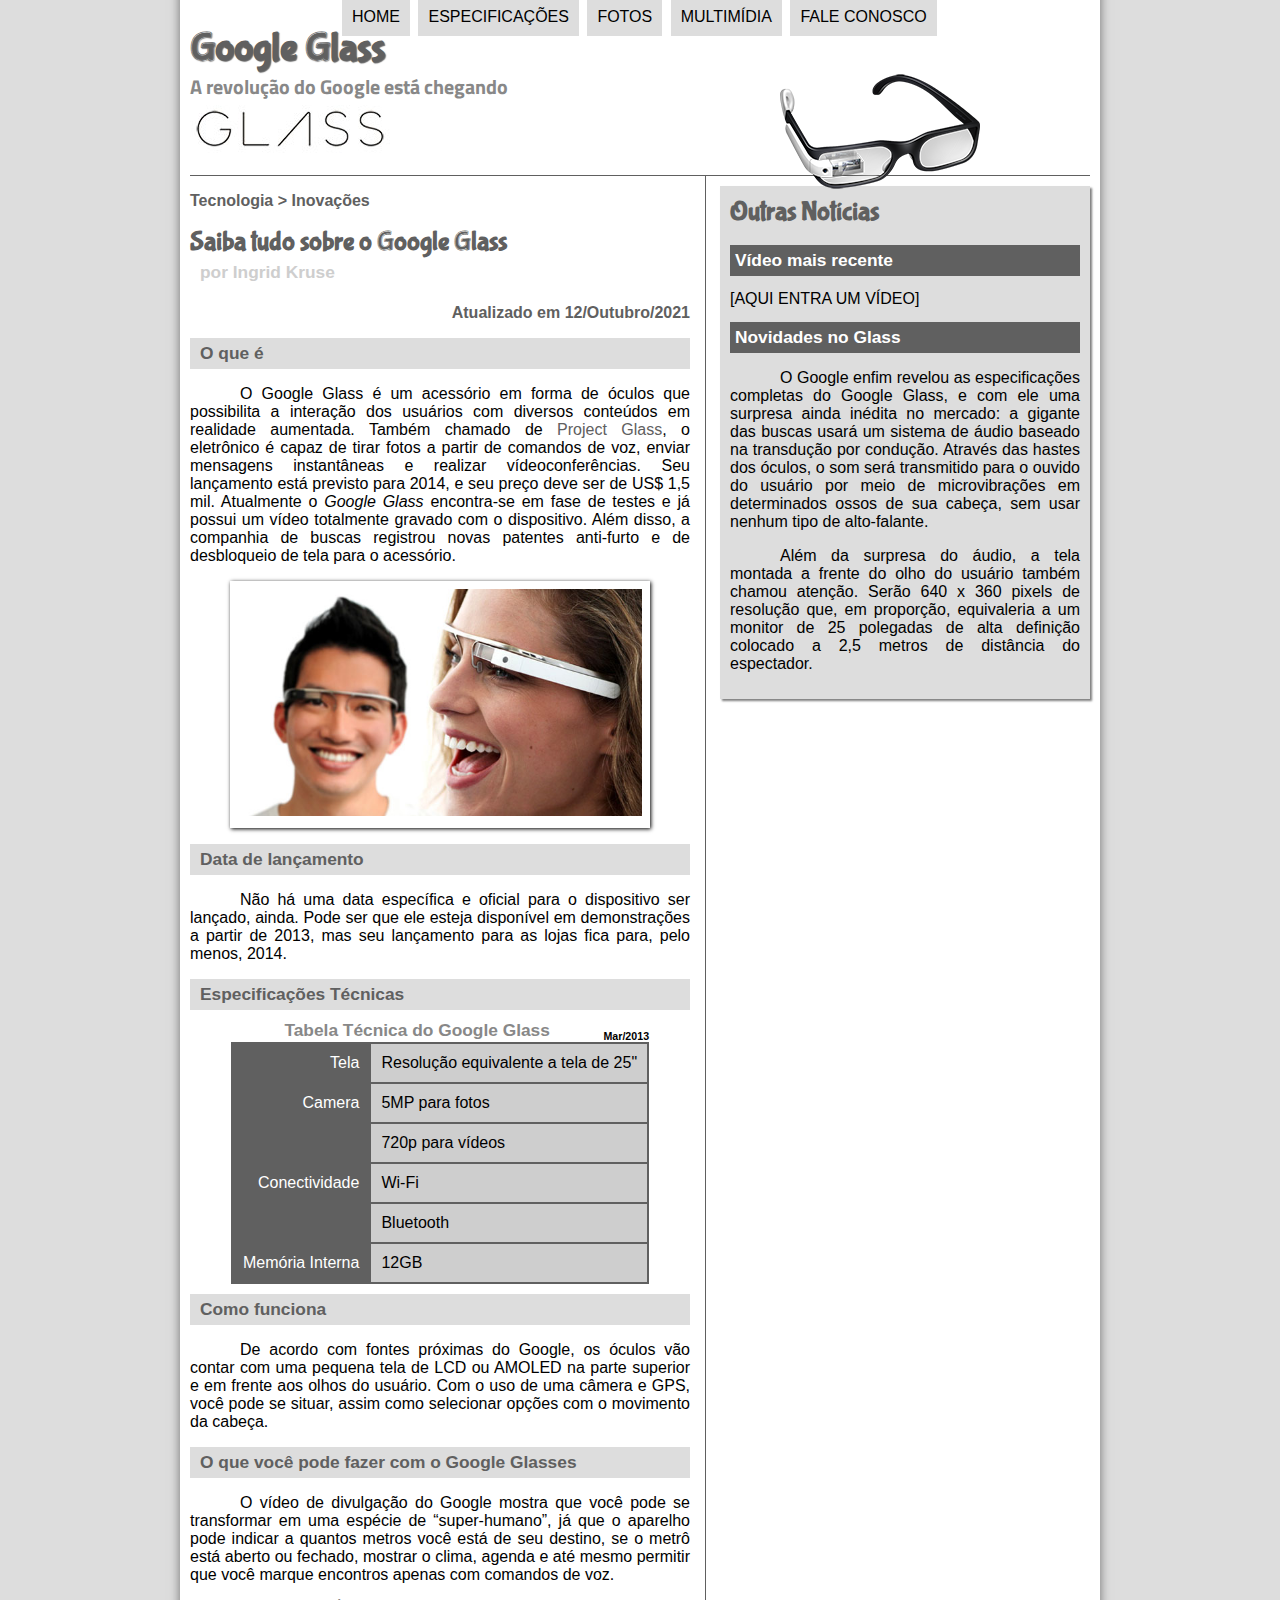
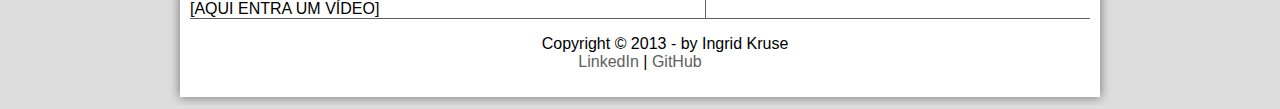
<file: index.html>
<!DOCTYPE html>
<html>
	<head>
		<meta charset="UTF-8"/>
		<link rel="stylesheet" type="text/css" href="_css/estilo.css"/>
	</head>
	<body>
		<div id="interface">
			<header id="cabecalho">
				<hgroup>
					<h1>Google Glass</h1>
					<h2>A revolução do Google está chegando</h2>
				</hgroup>
				<img id="icone" src="_imagens/glass-oculos-preto-peq.png"/>
				<nav id="menu">
					<h1>Menu Principal</h1>
					<ul>
						<li><a href="index.html">Home</a></li>
						<li><a href="specs.html">Especificações</a></li>
						<li><a href="fotos.html">Fotos</a></li>
						<li><a href="multimidia.html">Multimídia</a></li>
						<li><a href="fale-conosco.html">Fale conosco</a></li>
					</ul>
				</nav>
			</header>
			<section id="corpo">
				<article id="noticia-principal">
					<header id="cabecalho-artigo">
						<hgroup>
							<h3>Tecnologia > Inovações</h3>
							<h1>Saiba tudo sobre o Google Glass</h1>
							<h2>por Ingrid Kruse</h2>
							<h3 class="direita">Atualizado em 12/Outubro/2021</h3>
						</hgroup>
					</header>
					<h2>O que é</h2>
					<p>O Google Glass é um acessório em forma de óculos que possibilita a interação dos usuários com diversos conteúdos em realidade aumentada. Também chamado de <a href="https://www.google.com/glass/start/" target="_blank">Project Glass</a>, o eletrônico é capaz de tirar fotos a partir de comandos de voz, enviar mensagens instantâneas e realizar vídeoconferências. Seu lançamento está previsto para 2014, e seu preço deve ser de US$ 1,5 mil. Atualmente o <em>Google Glass</em> encontra-se em fase de testes e já possui um vídeo totalmente gravado com o dispositivo. Além disso, a companhia de buscas registrou novas patentes anti-furto e de desbloqueio de tela para o acessório.</p>
					<figure class="foto-legenda">
						<img src="_imagens/glass-quadro-homem-mulher.jpg"/>
						<figcaption>
							<h3>Google Glass</h3>
							<p>Uma nova maneira de ver o mundo.</p>
						</figcaption>
					</figure>
					<h2>Data de lançamento</h2>
					<p>Não há uma data específica e oficial para o dispositivo ser lançado, ainda. Pode ser que ele esteja disponível em demonstrações a partir de 2013, mas seu lançamento para as lojas fica para, pelo menos, 2014.</p>
					<h2>Especificações Técnicas</h2>
					<table id="tabelaspec">
						<caption>Tabela Técnica do Google Glass <span>Mar/2013</span></caption>
						<tr><td class="ce">Tela</td><td class="cd">Resolução equivalente a tela de 25"</td></tr>
						<tr><td rowspan="2" class="ce">Camera</td><td class="cd">5MP para fotos</td></tr>
						<tr><td class="cd">720p para vídeos</td></tr>
						<tr><td rowspan="2" class="ce">Conectividade</td><td class="cd">Wi-Fi</td></tr>
						<tr><td class="cd">Bluetooth</td></tr>
						<tr><td class="ce">Memória Interna</td><td class="cd">12GB</td></tr>
					</table>
					<h2>Como funciona</h2>
					<p>De acordo com fontes próximas do Google, os óculos vão contar com uma pequena tela de LCD ou AMOLED na parte superior e em frente aos olhos do usuário. Com o uso de uma câmera e GPS, você pode se situar, assim como selecionar opções com o movimento da cabeça.</p>
					<h2>O que você pode fazer com o Google Glasses</h2>
					<p>O vídeo de divulgação do Google mostra que você pode se transformar em uma espécie de “super-<wbr/>humano”, já que o aparelho pode indicar a quantos metros você está de seu destino, se o metrô está aberto ou fechado, mostrar o clima, agenda e até mesmo permitir que você marque encontros apenas com comandos de voz.</p>
					[AQUI ENTRA UM VÍDEO]
				</article>
			</section>
			<aside id="lateral">
				<h1>Outras Notícias</h1>
				<h2>Vídeo mais recente</h2>
				[AQUI ENTRA UM VÍDEO]
				<h2>Novidades no Glass</h2>
				<p>O Google enfim revelou as especificações completas do Google Glass, e com ele uma surpresa ainda inédita no mercado: a gigante das buscas usará um sistema de áudio baseado na transdução por condução. Através das hastes dos óculos, o som será transmitido para o ouvido do usuário por meio de microvibrações em determinados ossos de sua cabeça, sem usar nenhum tipo de alto-falante.</p>
				<p>Além da surpresa do áudio, a tela montada a frente do olho do usuário também chamou atenção. Serão 640 x 360 pixels de resolução que, em proporção, equivaleria a um monitor de 25 polegadas de alta definição colocado a 2,5 metros de distância do espectador.</p>
			</aside>
			<footer id="rodape">
				<p>Copyright &copy; 2013 - by Ingrid Kruse <br/>
				<a href="https://www.linkedin.com/in/ingridkruse/" target="_blank">LinkedIn</a> | 
				<a href="https://github.com/IngridKruse/" target="_blank">GitHub</a></p>
			</footer>
		</div>
	</body>
</html>
</file>
<file: _css/estilo.css>
@charset "UTF-8";
@import url('https://fonts.googleapis.com/css2?family=Titillium+Web&display=swap');
@font-face {
	font-family: 'FonteLogo';
	src: url("../_fonts/bubblegum-sans-regular.otf");
}

body {
	font-family: Arial, sans-serif;
	background-color: #DDDDDD;
	color: rgba(0,0,0,1);
}

div#interface {
	width: 900px;
	background-color: #FFFFFF;
	margin: -20px auto 0px auto;
	box-shadow: 0px 0px 10px rgba(0,0,0,.5);
	padding: 10px;
}

p {
	text-align: justify;
	text-indent: 50px;
}

a {
	color: #606060;
	text-decoration: none;
}

a:hover {
	text-decoration: underline;
}

header#cabecalho {
	border-bottom: 1px #606060 solid;
	height: 150px;
	background: url("../_imagens/glass-logo-peq.jpg") no-repeat 0px 80px;
}

header#cabecalho h1{
	font-family: 'FonteLogo', sans-serif;
	font-size: 30pt;
	color: #606060;
	text-shadow: 1px 1px 1px rgba(0,0,0,.6);
	margin-bottom: 0px;
}

header#cabecalho h2{
	font-family: 'Titillium Web', sans-serif;
	color: #888888;
	font-size: 15pt;
	margin-top: 0px;
}

header#cabecalho img#icone {
	position: absolute;
	left: 780px;
	top: 70px;
}

/* Formatação de imagens com legendas */

figure.foto-legenda {
	position: relative;
	border: 8px solid white;
	box-shadow: 1px 1px 4px black;
}

figure.foto-legenda img{
	width: 100%;
	height: 100%;
}

figure.foto-legenda figcaption{
	opacity: 0;
	position: absolute;
	top: 0px;
	background-color: rgba(0,0,0,0.4);
	color: white;
	width: 100%;
	height: 100%;
	padding: 10px;
	box-sizing: border-box;
	transition: opacity 1s;
}

figure.foto-legenda:hover figcaption{
	opacity: 1;
}

/* Formatação do Menu */

nav#menu {
	display: block;
}

nav#menu ul{
	list-style: none; 
	text-transform: uppercase;
	position: absolute;
	top: -20px;
	left: 300px;
}

nav#menu li{
	display: inline-block;
	background-color: #DDDDDD;
	padding: 10px;
	margin: 2px;
	transition: background-color 1s;
}

nav#menu li:hover {
	background-color: #606060;
}

nav#menu h1{
	display: none;
}

nav#menu a{
	color: black;
	text-decoration: none;
}

nav#menu a:hover {
	color: white;
}

/* Formatação do corpo */

section#corpo {
	display: block;
	width: 500px;
	float: left;
	border-right: 1px solid #606060;
	padding-right: 15px;
}

.direita {
	text-align: right;
}

article#noticia-principal h2{
	font-size: 13pt;
	color: #606060;
	background-color: #DDDDDD;
	padding: 5px 0px 5px 10px;
	margin: 10px 0px 10px 0px;
}

header#cabecalho-artigo h1{
	font-family: 'FonteLogo', sans-serif;
	font-size: 20pt;
	color: #606060;
	margin-bottom: 0px;
	margin-top: 0px;
}

header#cabecalho-artigo h2{
	font-size: 13pt;
	color: #cecece;
	background-color: #ffffff;
	margin: 0px;
}

header#cabecalho-artigo h3{
	font-size: 12pt;
	color: #606060;
}

/* Tabela */

table#tabelaspec {
	border: 1px solid #606060;
	border-spacing: 0px;
	margin-left: auto; 
	margin-right: auto;
}

table#tabelaspec caption {
	color: #888888;
	font-size: 13pt;
	font-weight: bold;
}

table#tabelaspec caption span{
	display: block;
	float: right;
	color: #000000;
	font-size: 8pt;
	margin-top: 10px;
}

table#tabelaspec td {
	border: 1px solid #606060;
	padding: 10px;
}

table#tabelaspec td.ce {
	color: #FFFFFF;
	background-color: #606060;
	vertical-align: top;
	text-align: right;
}

table#tabelaspec td.cd {
	background-color: #cecece;
}

/* Aside */

aside#lateral {
	display: block;
	width: 350px;
	float: right;
	background-color: #dddddd;
	padding: 10px;
	margin-top: 10px;
	box-shadow: 2px 2px 2px rgba(0,0,0,.5);
}

aside#lateral h1 {
	font-family: 'FonteLogo', sans-serif;
	font-size: 20pt;
	color: #606060;
	margin-top: 0px;
}

aside#lateral h2 {
	background-color: #606060;
	font-size: 13pt;
	color: #ffffff;
	padding: 5px;
}

/* Rodapé */

footer#rodape {
	clear: both;
	border-top: 1px solid #606060;
}

footer#rodape p {
	text-align: center;
}
</file>
